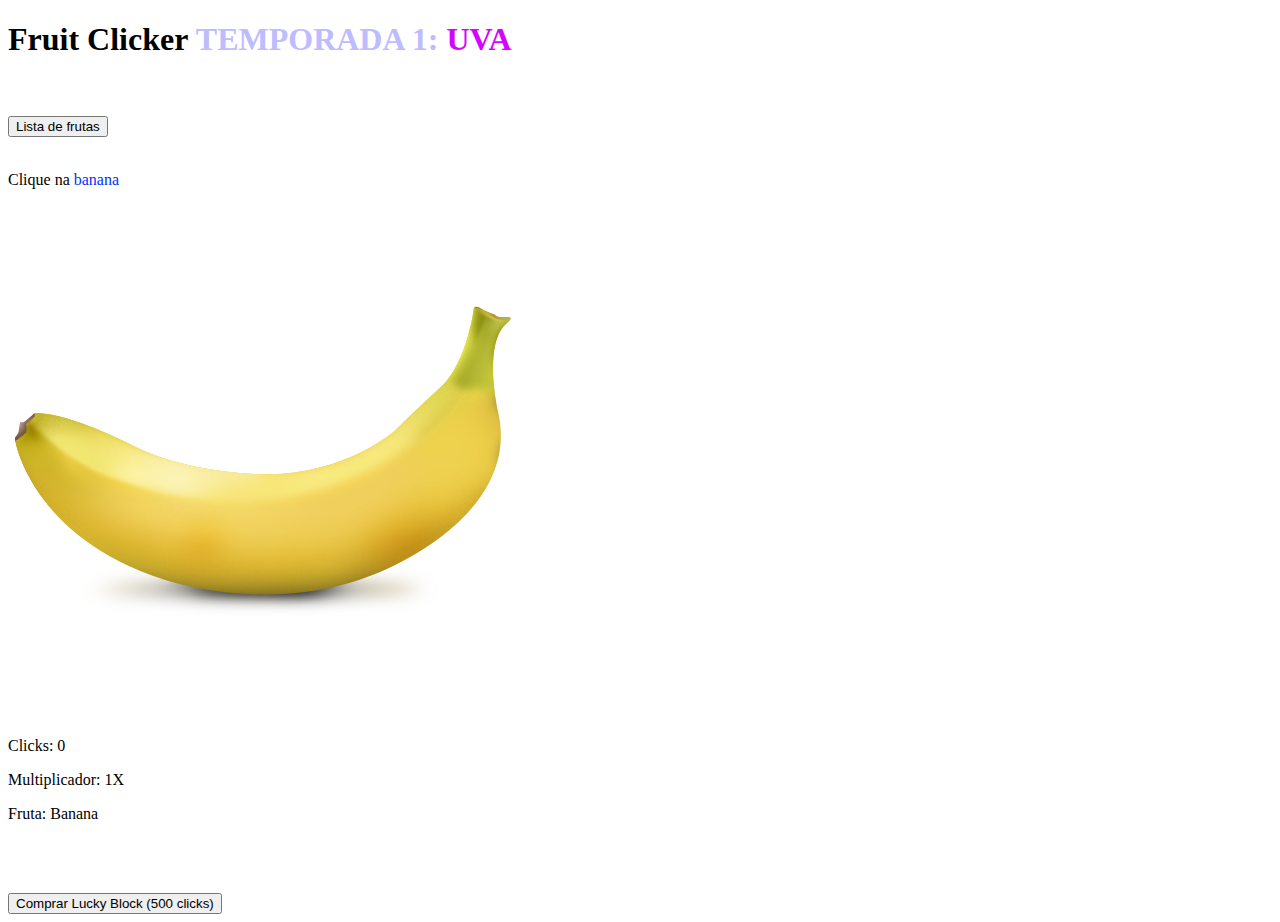
<file: index.html>
<!DOCTYPE html>
<html lang="pt-BR">
<head>
  <meta charset="UTF-8" />
  <meta name="viewport" content="width=device-width, initial-scale=1" />

  <title>Fruit Clicker - Jogo Clicker de Frutas</title>
  <link rel="shortcut icon" href="imgs/Manga.png" type="image/x-icon">
  <meta name="description" content="Fruit Clicker é um jogo online onde você clica em frutas para ganhar pontos, desbloquear upgrades e evoluir sua fazenda de frutas." />
  <meta name="google-site-verification" content="nbBX8XbX38upExMwTp28bO-fMAVnFkuXJzwCHrQlKGM" />

  <!-- Open Graph -->
  <meta property="og:title" content="Fruit Clicker - Jogo Clicker de Frutas" />
  <meta property="og:description" content="Clique em frutas, acumule pontos e desbloqueie frutas!!" />
  <meta property="og:image" content="https://thequetapitonstudio.github.io/FruitClicker/imgs/Manga.png" />
  <meta property="og:url" content="https://thequetapitonstudio.github.io/FruitClicker/" />
  <meta property="og:type" content="website" />

  <!-- Twitter Card -->
  <meta name="twitter:card" content="summary_large_image" />
  <meta name="twitter:title" content="Fruit Clicker" />
  <meta name="twitter:description" content="Jogo clicker de frutas - clique, evolua e desbloqueie novas frutas." />
  <meta name="twitter:image" content="https://thequetapitonstudio.github.io/FruitClicker/imgs/Manga.png" />

  <link rel="canonical" href="https://thequetapitonstudio.github.io/FruitClicker/" />
  <link rel="stylesheet" href="css/index.css" />
</head>
<body>
  <h1>Fruit Clicker <strong style="color: #bcbcff;">TEMPORADA 1: <strong style="color: #d503ff;">UVA</strong></strong></h1>
  <br> <br>

  <button id="fruitList" onclick="window.location.href = 'fruit.list.html'">Lista de frutas</button><br>

  <br>
  <div id="tutorial">
    <p id="tutorialmsg">Clique na <span style="color: hwb(229 0% 0%);">banana</span></p>
  </div>

  <img src="imgs/banana.png" id="fruitimg" alt="Banana do jogo Fruit Clicker" />
  <p id="clickmsg">Clicks: 0</p>
  <p id="multimsg">Multiplicador: 1X</p>
  <p id="fruitmsg">Fruta: Banana</p>
  
  <br><br>
  <div id="potato-truckHUD" style="display: none;">
    <p>DÊ <strong style="color: blueviolet;">1000</strong> CLICKS PARA O <strong style="color: red"> EROMADEITE</strong> PARA ELE TE DAR UM <strong>BONUS!</strong></p>
    <img src="imgs/POTATO-TRUCK.gif" id="potatotruckIMG">
  </div>
  <br>


  <button id="lbbtn">Comprar Lucky Block (500 clicks)</button>

  <script type="module" src="./scripts/admSend.js"></script>
  <script type="module" src="./scripts/index.js"></script>
</body>
</html>
</file>
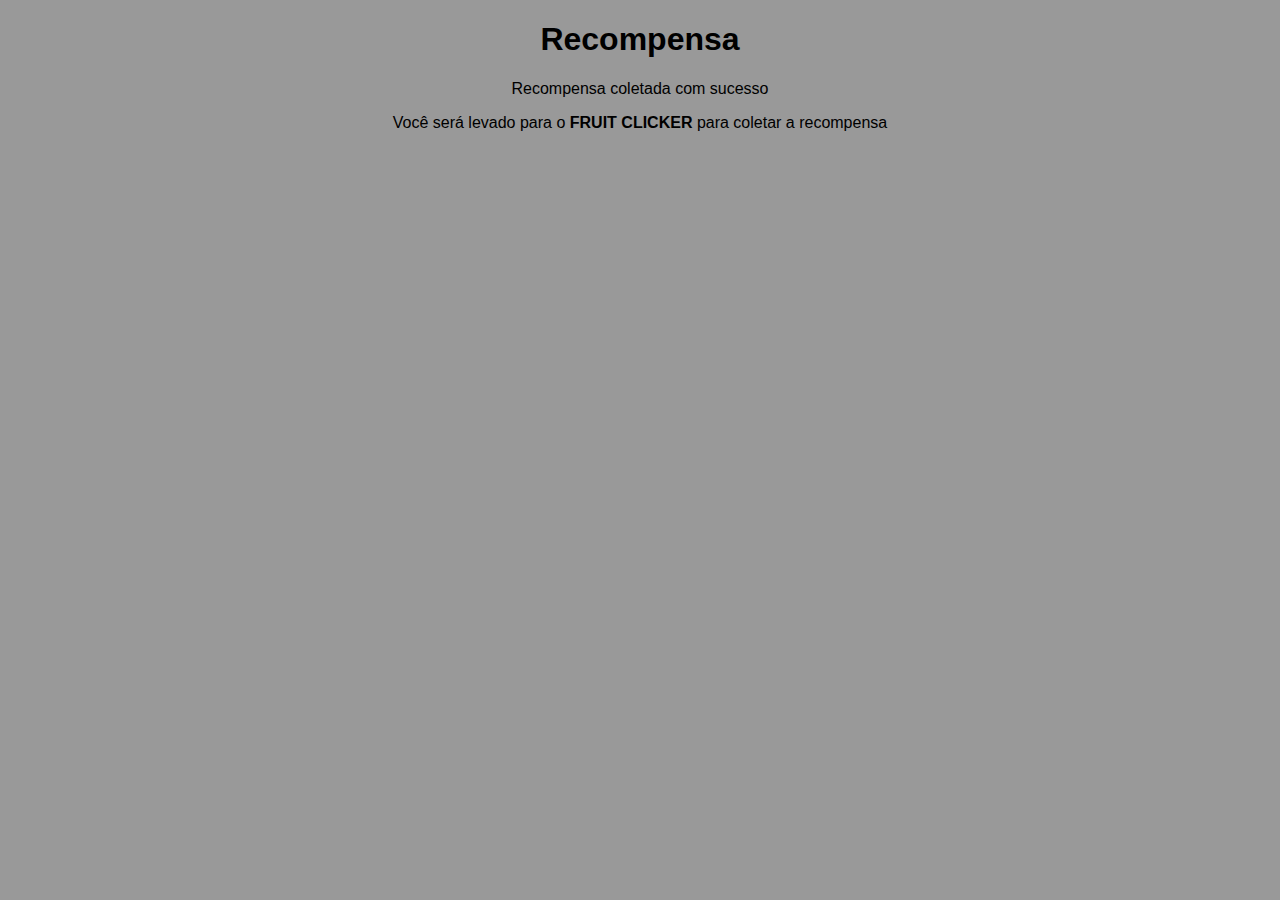
<file: api/addClicks/index.html>
<!DOCTYPE html>
<html lang="pt-br">
<head>
    <meta charset="UTF-8">
    <meta name="viewport" content="width=device-width, initial-scale=1.0">
    <title>Recompensa!</title>
    <link rel="stylesheet" href="style.css">
</head>
<body>
    <h1>Recompensa</h1>
    <p>Recompensa coletada com sucesso</p>
    <p>Você será levado para o <strong>FRUIT CLICKER</strong> para coletar a recompensa</p>
    <script type="module" src="scripts/addClicks.js"></script>
</body>
</html>
</file>
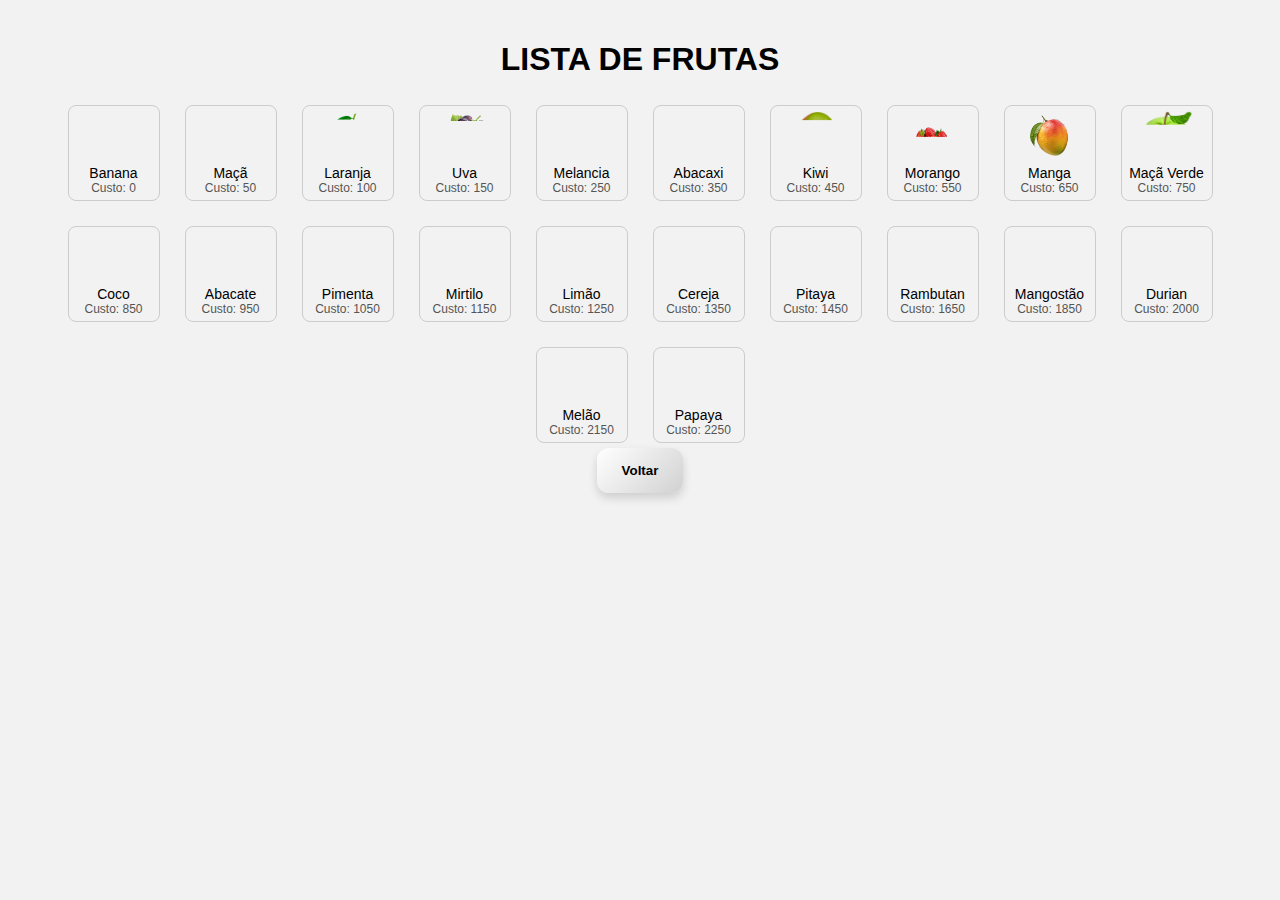
<file: fruit.list.html>
<!DOCTYPE html>
<html lang="pt-br">
<head>
    <meta charset="UTF-8">
    <meta name="viewport" content="width=device-width, initial-scale=1.0">
    <title>Fruits List</title>
    <link rel="stylesheet" href="css/fruit.list.css">
</head>
<body>
    <h1>LISTA DE FRUTAS</h1>
    <div id="fruits-list">
        
    </div>
    <button id="voltarbtn" onclick="window.location = 'index.html'">Voltar</button>
    <script type="module" src="scripts/fruit.script.js"></script>
</body>
</html>
</file>
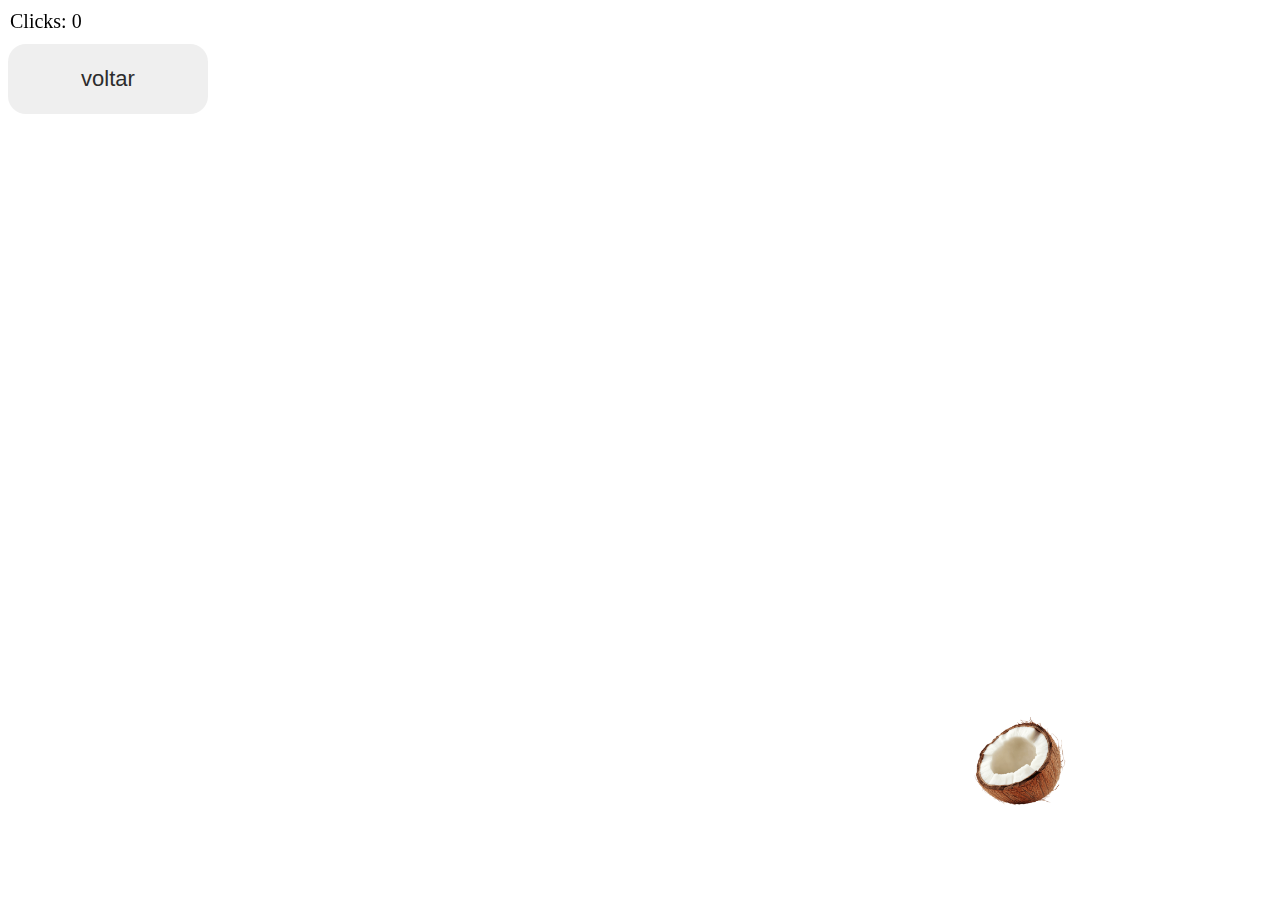
<file: minigames.html>
<!DOCTYPE html>
<html lang="pt-br">
<head>
    <meta charset="UTF-8">
    <meta name="viewport" content="width=device-width, initial-scale=1.0">
    <title>Fruit Clicker | Minigame</title>
    <link rel="stylesheet" href="css/index.css">
    <link rel="stylesheet" href="css/minigame.css">
</head>
<body>
    <script type="module" src="./scripts/minigames.js" defer></script>
    <br><br>
    <button id="voltarbtn" onclick="window.location = 'index.html'">voltar</button>
</body>
</html>
</file>
<file: css/index.css>

</file>
<file: api/addClicks/style.css>
body {
    text-align: center;
    background-color: #999999;
    font-family: Verdana, Geneva, Tahoma, sans-serif;
}
</file>
<file: css/fruit.list.css>
body {
    text-align: center;
    font-family: 'Franklin Gothic Medium', 'Arial Narrow', Arial, sans-serif;
    background: #f2f2f2;
    margin: 0;
    padding: 20px;
}

button {
    padding: 15px 25px;
    border-radius: 12px;
    border: none;
    background: linear-gradient(135deg, #ffffff, #d1d1d1);
    box-shadow: 0 5px 10px rgba(0,0,0,0.15);
    cursor: pointer;
    font-weight: bold;
    transition: all 0.2s ease-in-out;
}

button:hover {
    background: linear-gradient(135deg, #e0e0e0, #b0b0b0);
    transform: translateY(-2px);
    box-shadow: 0 8px 15px rgba(0,0,0,0.2);
}

button:active {
    transform: translateY(0);
    box-shadow: 0 4px 8px rgba(0,0,0,0.15);
}

#fruits-list {
    display: flex;
    flex-wrap: wrap;
    justify-content: center;
    gap: 15px;
    margin-top: 20px;
}

.fruit-card {
    display: flex;
    flex-direction: column;
    align-items: center;
    width: 100px;
    padding: 10px;
    border-radius: 10px;
    background: #ffffff;
    box-shadow: 0 4px 8px rgba(0,0,0,0.1);
    transition: transform 0.2s, box-shadow 0.2s;
}

.fruit-card:hover {
    transform: translateY(-5px);
    box-shadow: 0 8px 15px rgba(0,0,0,0.2);
}

.fruit-card img {
    width: 50px;
    height: 50px;
    margin-bottom: 5px;
}

.fruit-card .name {
    font-size: 14px;
    font-weight: bold;
    color: #333;
    margin-bottom: 3px;
}

.fruit-card .cost {
    font-size: 12px;
    color: #777;
}
</file>
<file: css/minigame.css>
button {
  padding: clamp(8px, 2vw, 18px) clamp(16px, 4vw, 28px);
  font-size: clamp(14px, 4vw, 22px);
  border-radius: 18px;
  border: none;
  width: 200px;
  height: 70px;
  color: #2c2c2c;
  cursor: pointer;
  transition: transform 0.2s ease;
}
</file>
